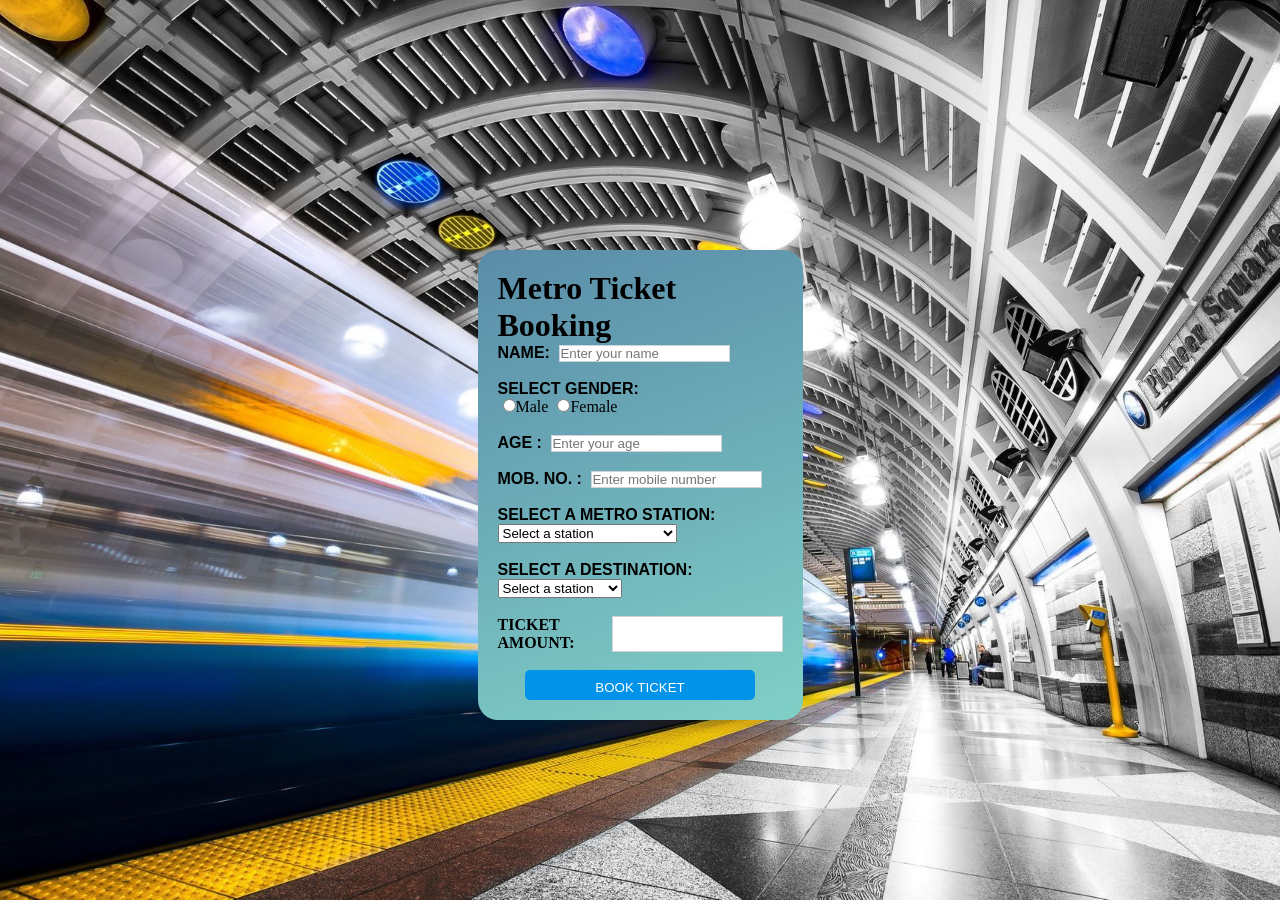
<file: bookticket.html>
<!DOCTYPE html>
<html lang="en">
<head>
    <meta name="viewport" content="width=device-width, initial-scale=1.0">
    <link rel="stylesheet" href="metrotickiting.css">
    <title>Metro Ticket</title>
</head>
<body>  

        
    <form id="ticketForm" onsubmit="return bookTicket()">
        <div class="legend">
      <fieldset>
           <h1>Metro Ticket Booking</h1>
    <div class="form">
        <div class="name">
            <label for="userName">name: </label>
            <input type="text" id="userName" placeholder="Enter your name"  required>
        </div><br>
        
        <div class="gender">
        <label for="male">SELECT GENDER: </label>
        <br>
        <input class="inpgender" type="radio" name="gender" id="male" oninput="calculateTicket()" value="Male" required>Male
        <input class="inpgender" type="radio" name="gender" id="female" oninput="calculateTicket()" value="Female">Female
    </div><br>
        
        <div class="age">
            <label for="userAge">Age : </label>

            <input type="number" id="userAge" placeholder="Enter your age" oninput="calculateTicket()" required>
        </div><br>
        <div class="mobile">
            <label for="mobile">Mob. No. : </label>
        
   <input type="number" name="" id="mobile" placeholder="Enter mobile number" required maxlength="10">
        </div><br>

        <div class="station">
        <label for="metroStations" >Select a Metro Station:</label>
<select id="metroStations" onchange="calculateTicket()" required>
    <option value="" disabled selected>Select a station</option>
  
  <option value="dnNagar">D.N. Nagar</option>
  <option value="azadNagar">Azad Nagar</option>
  <option value="andheri">Andheri</option>
  <option value="westernExpress">Western Express Highway</option>
  <option value="chakala">Chakala (J.B. Nagar)</option>
  <option value="airportRoad">Airport Road</option>
  <option value="marolNaka">Marol Naka</option>
  <option value="sakiNaka">Saki Naka</option>
  <option value="asalpha">Asalpha</option>
  <!-- Add more options for Line 1 stations as needed -->
</select>

        </div><br>
        <div class="destination">
    <label for="destinationmetroStations">Select a Destination:</label>
    <select class="inpdestination" id="destinationmetroStations" name="metroStations" onchange="calculateTicket()" required>destination:</label>
>
    <option value="" disabled selected>Select a station</option>
   
    <option value="dnNagar">dnNagar</option>
    <option value="azadNagar">Azad Nagar</option>
    <option value="andheri">Andheri</option>
    <option value="westernExpress">Western Express</option>
    <option value="chakala">Chakala</option>
    <option value="airportRoad">Airport Road</option>
    <option value="marolNaka">Marol Naka</option>
    <option value="sakiNaka">Saki Naka</option>
    <option value="asalpha">Asalpha</option>
    <!-- Add more options for Line 1 stations as needed -->
  </select>

</div> <br>

        <div class="ticket">Ticket amount:
            <input type="text" id="display" readonly>
        </div>
<br>
<div class="btc">
        <button onclick="bookTicket()"> book ticket</button>
    </div>
    </div>
</fieldset>
</div>
</form>



<script>
    const stationDistances = {
        "dnNagar": {"dnNagar": 0, "azadNagar": 100, "andheri": 150, "westernExpress": 200, "chakala": 250, "airportRoad": 300, "marolNaka": 350, "sakiNaka": 400, "asalpha": 450},
        "azadNagar": {"dnNagar": 100, "azadNagar": 0, "andheri": 120, "westernExpress": 180, "chakala": 220, "airportRoad": 280, "marolNaka": 320, "sakiNaka": 380, "asalpha": 420},
        "andheri": {"dnNagar": 150, "azadNagar": 120, "andheri": 0, "westernExpress": 100, "chakala": 150, "airportRoad": 250, "marolNaka": 200, "sakiNaka": 300, "asalpha": 350},
        "westernExpres": {"dnNagar": 200, "azadNagar": 180, "andheri": 100, "westernExpress": 0, "chakala": 120, "airportRoad": 220, "marolNaka": 180, "sakiNaka": 280, "asalpha": 320},
        "chakala": {"dnNagar": 250, "azadNagar": 220, "andheri": 150, "westernExpress": 120, "chakala": 0, "airportRoad": 200, "marolNaka": 150, "sakiNaka": 250, "asalpha": 300},
        "airportRoad": {"dnNagar": 300, "azadNagar": 280, "andheri": 250, "westernExpress": 220, "chakala": 200, "airportRoad": 0, "marolNaka": 100, "sakiNaka": 150, "asalpha": 180},
        "marolNaka": {"dnNagar": 350, "azadNagar": 320, "andheri": 200, "westernExpress": 180, "chakala": 150, "airportRoad": 100, "marolNaka": 0, "sakiNaka": 100, "asalpha": 120},
        "sakiNaka": {"dnNagar": 400, "azadNagar": 380, "andheri": 300, "westernExpress": 280, "chakala": 250, "airportRoad": 150, "marolNaka": 100, "sakiNaka": 0, "asalpha": 800},
        "asalpha": {"dnNagar": 450, "azadNagar": 420, "andheri": 350, "westernExpress": 320, "chakala": 300, "airportRoad": 180, "marolNaka": 120, "sakiNaka": 800, "asalpha": 0}
    };

    function calculateTicket() {
        const startLocation = document.getElementById('metroStations').value;
        const endLocation = document.getElementById('destinationmetroStations').value;

        const distance = stationDistances[startLocation][endLocation];
       
        if (distance === undefined) {
            document.getElementById('display').value = 0;
            return;
        }

        let userAge = parseInt(document.getElementById('userAge').value);
        let gender = document.querySelector('input[name="gender"]:checked');

        let ticket;

        if (userAge <= 5) {
            ticket = distance - (100 / 100 * distance);
        } else if (gender && gender.id === 'female') {
            ticket = distance - (50 / 100 * distance);
        } else if (userAge <= 8) {
            ticket = distance - (50 / 100 * distance);
        } else if (userAge >= 65) {
            ticket = distance - (30 / 100 * distance);
        } else {
            ticket = distance;
        }

        document.getElementById('display').value = ticket;
    }

    // Call calculateTicket with default values when the page loads
    calculateTicket();

    function bookTicket() {
        let userName = document.getElementById('userName').value;
        let ticketAmount = document.getElementById('display').value;

        if (userName && ticketAmount) {
            alert(`Ticket booked for ${userName}!`);
        } else {
            alert('Please fill in all the details and calculate the ticket amount before booking.');
        }
    }
</script>
</body>
</html>
</file>
<file: metrotickiting.css>
*{
    margin: 0;
    padding: 0;
}
body{
        width: 100%;
        height: 100%;
    display: flex;
    justify-content: center;
    flex-direction:row;
    align-items: center;
            background-image: url('./metro1.jpg');
    height: 100vh;
background-size: 100% 100%;
background-repeat:no-repeat;
background-attachment: fixed;
}
fieldset{
    border: none;
}
.legend{
    display: flex;
  width: 100%;
  border-radius: 20px;

  background-image: linear-gradient(160deg, #5a8ca9 0%, #80D0C7 100%);

  /* background-color: #4158D0;
background-image: linear-gradient(43deg, #4158D0 0%, #C850C0 46%, #FFCC70 100%); */

    justify-content: center;
    height: 100%;
    
    padding: 20px;
    padding-top: 20px;
    padding-left: 20px;
    padding-right: 20px;
    padding-bottom: 50px;    
}


button{
    background-color: black;
    color: white;
    text-transform: uppercase;
    height: 30px;
    border: none;
    border-radius: 5px;
    cursor: pointer;
    
     display: block;

     color: white;
     font-family: Arial;
     font-weight: 400;
     padding:  10px 70px;
     margin-bottom: 15px;
     background-color: #0093E9;
     background-image: linear-gradient(160deg, #0093E9 0%, #0093E9 100%);
}
.btc{
    display: flex;
    align-items: center;
    width: 100%;
    justify-content: center;
    

}

label{
    font-family: Arial;
    font-weight: 600;
    text-transform: uppercase;
}

input{
    border: 1px solid #ced4da;
    margin-left: 5px;
    
}



.ticket{
    display: flex;
    font-weight: 700;
    text-transform: uppercase;
}
#ticketForm{
width: 325px;
display: flex;
justify-content: center;
flex-direction: row;
align-content: center;
height: 400px;
}
</file>
